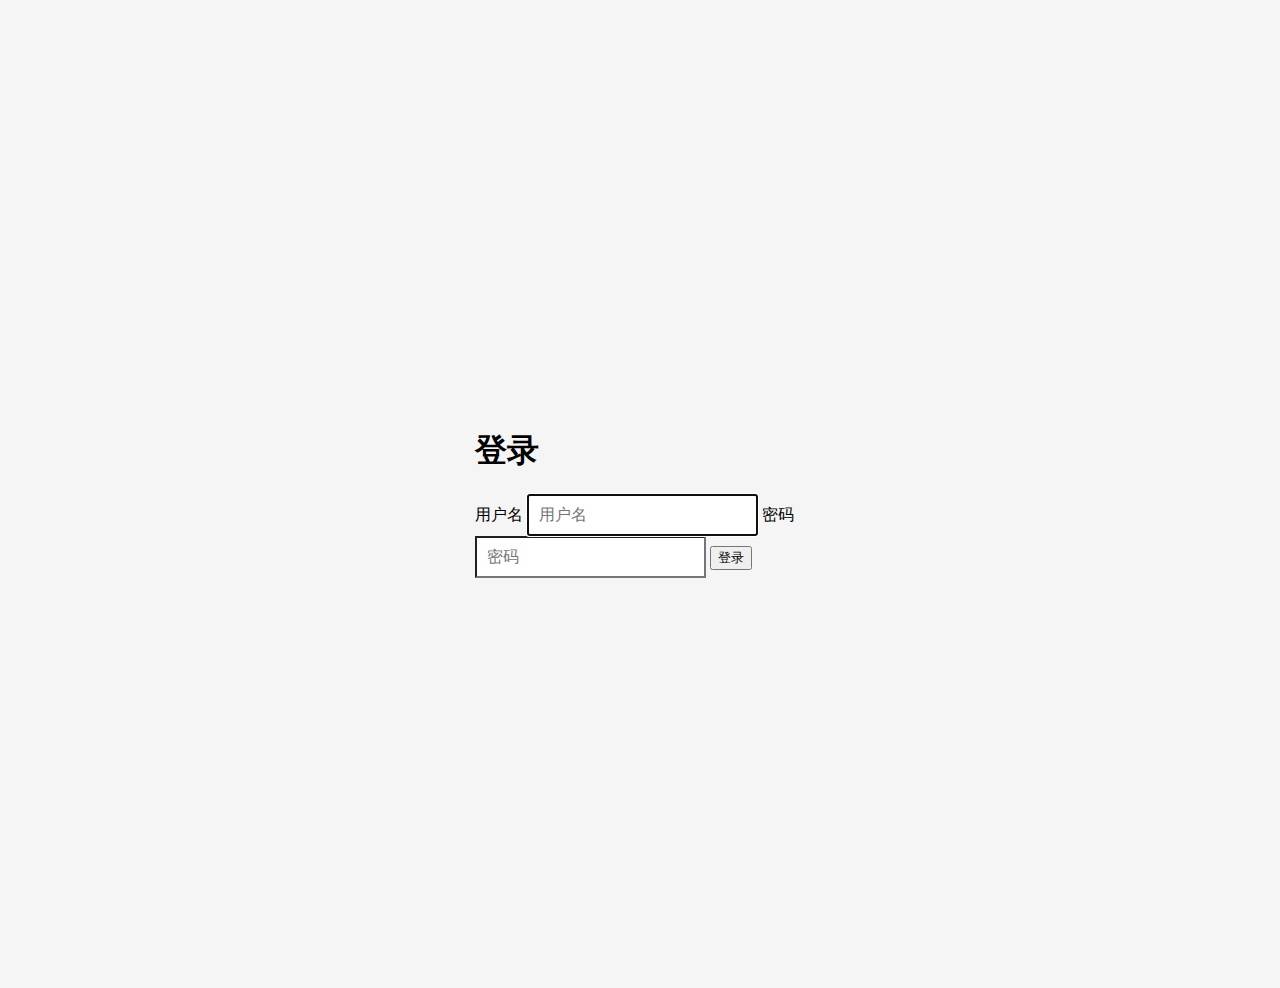
<file: src/main/resources/templates/index.html>
<!DOCTYPE html>
<html lang="en" xmlns:th="http://www.thymeleaf.org">
<head>
    <style type="text/css">
        html,
        body {
            height: 100%;
        }

        .bd-placeholder-img {
            font-size: 1.125rem;
            text-anchor: middle;
            -webkit-user-select: none;
            -moz-user-select: none;
            -ms-user-select: none;
            user-select: none;
        }

        @media (min-width: 768px) {
            .bd-placeholder-img-lg {
                font-size: 3.5rem;
            }
        }

        body {
            display: -ms-flexbox;
            display: flex;
            -ms-flex-align: center;
            align-items: center;
            padding-top: 40px;
            padding-bottom: 40px;
            background-color: #f5f5f5;
        }

        .form-signin {
            width: 100%;
            max-width: 330px;
            padding: 15px;
            margin: auto;
        }

        .form-signin .checkbox {
            font-weight: 400;
        }

        .form-signin .form-control {
            position: relative;
            box-sizing: border-box;
            height: auto;
            padding: 10px;
            font-size: 16px;
        }

        .form-signin .form-control:focus {
            z-index: 2;
        }

        .form-signin input[type="email"] {
            margin-bottom: -1px;
            border-bottom-right-radius: 0;
            border-bottom-left-radius: 0;
        }

        .form-signin input[type="password"] {
            margin-bottom: 10px;
            border-top-left-radius: 0;
            border-top-right-radius: 0;
        }
    </style>
</head>
<div th:replace="common/common-ref::commonRef('后台系统登录')"></div>
<body class="text-center">
<form onsubmit="preLogin()" class="form-signin" th:action="@{/login}" method="post">
    <!--<img class="mb-4" src="/docs/4.3/assets/brand/bootstrap-solid.svg" alt="" width="72" height="72">-->
    <h1 class="h3 mb-3 font-weight-normal">登录</h1>
    <label for="username" class="sr-only">用户名</label>
    <input type="text" name="username" id="username" class="form-control" placeholder="用户名" required autofocus>
    <label for="password" class="sr-only">密码</label>
    <input type="password" name="password" id="password" class="form-control" placeholder="密码" required>
    <button class="btn btn-lg btn-primary btn-block" type="submit">登录</button>
    <!--<p class="mt-5 mb-3 text-muted">&copy; 2017-2019</p>-->
</form>

<script>
    function preLogin(){
        $("#password").val(md5($("#password").val()));
    }
</script>

</body>
</html>
</file>
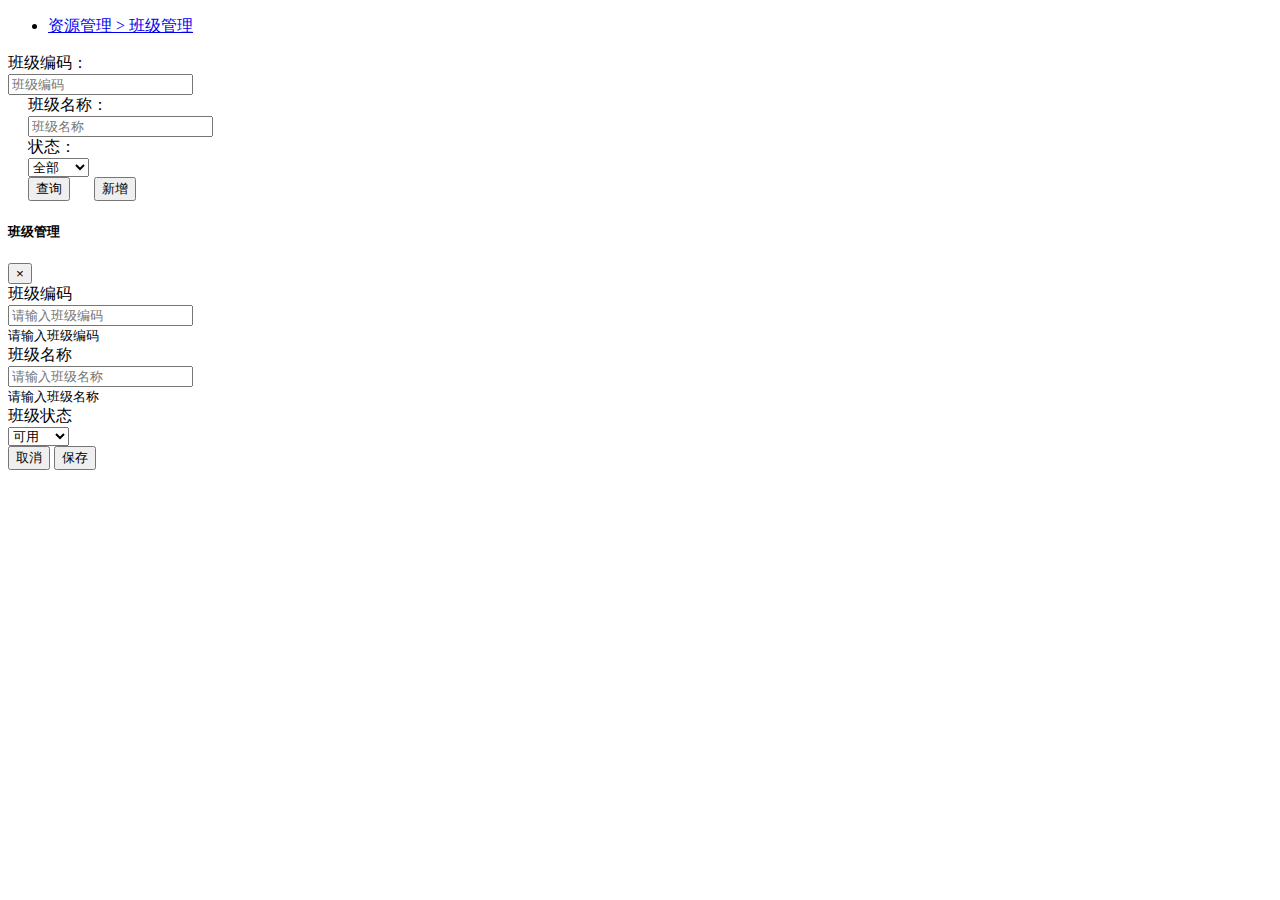
<file: src/main/resources/templates/home.html>
<!DOCTYPE html>
<html lang="en" xmlns:th="http://www.thymeleaf.org">
<div th:replace="common/common-ref::commonRef('首页')"></div>
<body>
<div th:replace="common/common-header::commonHeader(${user})"></div>
<div class="wrapper">
    <div th:replace="common/common-sildebar::commonSidebar('classmanager',${user})" class="aside"></div>
    <!-- Page Content  -->
    <div id="content">
        <nav class="navbar navbar-expand-lg navbar-light bg-light" style="padding-left: 0px !important;">
            <div class="container-fluid" style="padding-left: 0px !important;">
                <div id="navbarSupportedContent">
                    <ul class="nav navbar-nav ml-auto">
                        <li class="nav-item active">
                            <a class="nav-link" href="#">资源管理 > 班级管理</a>
                        </li>
                    </ul>
                </div>
            </div>
        </nav>
        <div class="row" style="margin-left: 0px !important;">
            <div class="table-responsive">
                <div id="toolbar">
                    <form class="form-inline">
                        <div class="form-group">
                            <label for="queryClassCode">班级编码：</label>
                            <div class="input-group">
                                <input class="form-control" name="queryClassCode" id="queryClassCode"
                                       placeholder="班级编码"/>
                            </div>
                        </div>
                        <div class="form-group" style="margin-left:20px;">
                            <label for="queryClassName">班级名称：</label>
                            <div class="input-group">
                                <input class="form-control" name="queryClassName" id="queryClassName"
                                       placeholder="班级名称"/>
                            </div>
                        </div>
                        <div class="form-group" style="margin-left:20px;">
                            <label for="queryStatus">状态：</label>
                            <div class="input-group">
                                <select name="queryStatus" class="form-control" id="queryStatus">
                                    <option value="">全部</option>
                                    <option value="NOR">可用</option>
                                    <option value="DEL">不可用</option>
                                </select>
                            </div>
                        </div>
                        <button type="button" class="btn btn-primary queryButton" style="margin-left:20px;">查询</button>

                        <button type="button" class="btn btn-info" data-toggle="modal" data-target="#exampleModalCenter"
                                style="margin-left:20px;">新增
                        </button>
                    </form>
                </div>
                <table id="table"></table>
            </div>
        </div>
    </div>

    <div class="modal fade" id="exampleModalCenter" tabindex="-1" role="dialog"
         aria-labelledby="exampleModalCenterTitle" aria-hidden="true">
        <div class="modal-dialog modal-dialog-centered" role="document">
            <div class="modal-content">
                <div class="modal-header">
                    <h5 class="modal-title" id="exampleModalLongTitle">班级管理</h5>
                    <button type="button" class="close" data-dismiss="modal" aria-label="Close">
                        <span aria-hidden="true">&times;</span>
                    </button>
                </div>
                <div class="modal-body">
                    <form role="form" novalidate id="classForm">
                        <input type="hidden" name="id"/>
                        <div class="form-group row">
                            <label for="classCode" class="col-sm-2 control-label">班级编码</label>
                            <div class="col-sm-10">
                                <input type="text" name="classCode" id="classCode" required class="form-control"
                                       placeholder="请输入班级编码">
                            </div>
                            <div class="invalid-feedback">
                                <small>请输入班级编码</small>
                            </div>
                        </div>
                        <div class="form-group row">
                            <label for="className" class="col-sm-2 control-label">班级名称</label>
                            <div class="col-sm-10">
                                <input type="text" name="className" id="className" required class="form-control"
                                       placeholder="请输入班级名称">
                                <div class="invalid-feedback">
                                    <small>请输入班级名称</small>
                                </div>
                            </div>
                        </div>
                        <div class="form-group row">
                            <label for="status" class=" col-sm-2 control-label">班级状态</label>
                            <div class="col-sm-10">
                                <select required name="status" id="status" class="form-control">
                                    <option value="NOR">可用</option>
                                    <option value="DEL">不可用</option>
                                </select>
                            </div>
                        </div>
                    </form>
                </div>
                <div class="modal-footer">
                    <button type="button" class="btn btn-secondary" data-dismiss="modal">取消</button>
                    <button type="submit" id="classSave" class="btn btn-primary">保存</button>
                </div>
            </div>
        </div>
    </div>
</div>

<script type="text/javascript">
    $(document).ready(function () {

        $('#sidebarCollapse').on('click', function () {
            $('#sidebar').toggleClass('active');
        });

        $("#table").bootstrapTable({
            locale: 'zh-CN',
            pagination: true,
//                search: true,
            sortable: true,
            sidePagination: "client",
            pageNumber: 1,
            pageSize: 10,
//                showRefresh: true,
            uniqueId: "id",                //每一行的唯一标识，一般为主键列
            sortOrder: 'desc',
            pageList: "[10, 25, 50, 100]",
            toolbar: '#toolbar',
            url: '/classInfo/selectAllClass?rnd=' + Math.random(),
            method: 'GET',
            queryParams: function (params) {
                //这里的键的名字和控制器的变量名必须一直，这边改动，控制器也需要改成一样的
                var temp = {
                    rows: params.limit,                         //页面大小
                    page: (params.offset / params.limit) + 1,   //页码
                    sort: params.sort,      //排序列名
                    sortOrder: params.order, //排位命令（desc，asc）
                    className: $('#queryClassName').val(),
                    classCode: $("#queryClassCode").val(),
                    status: $("#queryStatus").val()
                };
                return temp;
            },
            columns: [{
                checkbox: true,
                visible: true           //是否显示复选框
            }, {
                field: 'id',
                title: '编号'
            }, {
                field: 'classCode',
                title: '班级编码',
                sortable: true
            }, {
                field: 'className',
                title: '班级名称',
                sortable: true
            }, {
                field: 'status',
                title: '状态',
                formatter: function (value, row, index) {
                    var value = "";
                    if (row.status == 'NOR') {
                        value = "<span style='color:green;'>可用</span>";
                    } else if (row.status == 'DEL') {
                        value = "<span style='color:red;'>不可用</span>";
                    }
                    return value;
                }
            },
                {
                    field: 'createTime',
                    title: '创建时间',
                    sortable: true,
                    formatter: function (value, row, index) {
                        return row.createTimeStr;
                    }
                }
                ,
                {
                    field: 'updateTime',
                    title: '修改时间',
                    sortable: true,
                    formatter: function (value, row, index) {
                        return row.updateTimeStr;
                    }
                }
            ],
            onDblClickRow: function (row, $element) {
                var id = row.id;
                edit(id);
            }
        });

        $("#classSave").click(function (event) {
            const f = $("#classForm");
            if (f[0].checkValidity() === false) {
                event.preventDefault()
                event.stopPropagation()
                f.addClass("was-validated");
                return;
            } else {
                $.ajax({
                    url: "/classInfo/addClassInfo",
                    method: 'POST',
                    data: f.serialize(),
                    dataType: 'JSON',
                    success: function (result) {
                        if (result.success) {
                            $("#exampleModalCenter").modal('hide');
                            $("#table").bootstrapTable('refresh');
                            f[0].reset();
                        }
                    },
                    error: function () {
                        console.log("操作异常！");
                    }
                });
            }
    });

    $("#exampleModalCenter").on("hidden.bs.modal", function() {
        var form = $("#classForm");
        $("input[name='id']").val("");
        form[0].reset();
    });

    //模糊查询
    $(".queryButton").click(function () {
        $("#table").bootstrapTable('refresh');
    });

    function edit(id) {
        $.ajax({
            url: '/classInfo/findById',
            dataType: "JSON",
            data: {
                id: id
            },
            success: function (res) {
                if (res.success) {
                    $("#exampleModalCenter").modal('show');
                    $("#classSave").removeAttr("disabled");
                    $("input[name='id']").val(res.data.id);
                    $("input[name='className']").val(res.data.className);
                    $("input[name='classCode']").val(res.data.classCode);
                    $("select[name='status']").val(res.data.status);
                }
            },
            error: function () {
                console.log("操作异常！");
            }
        });
    }
    })
    ;
</script>
</body>

</html>
</file>
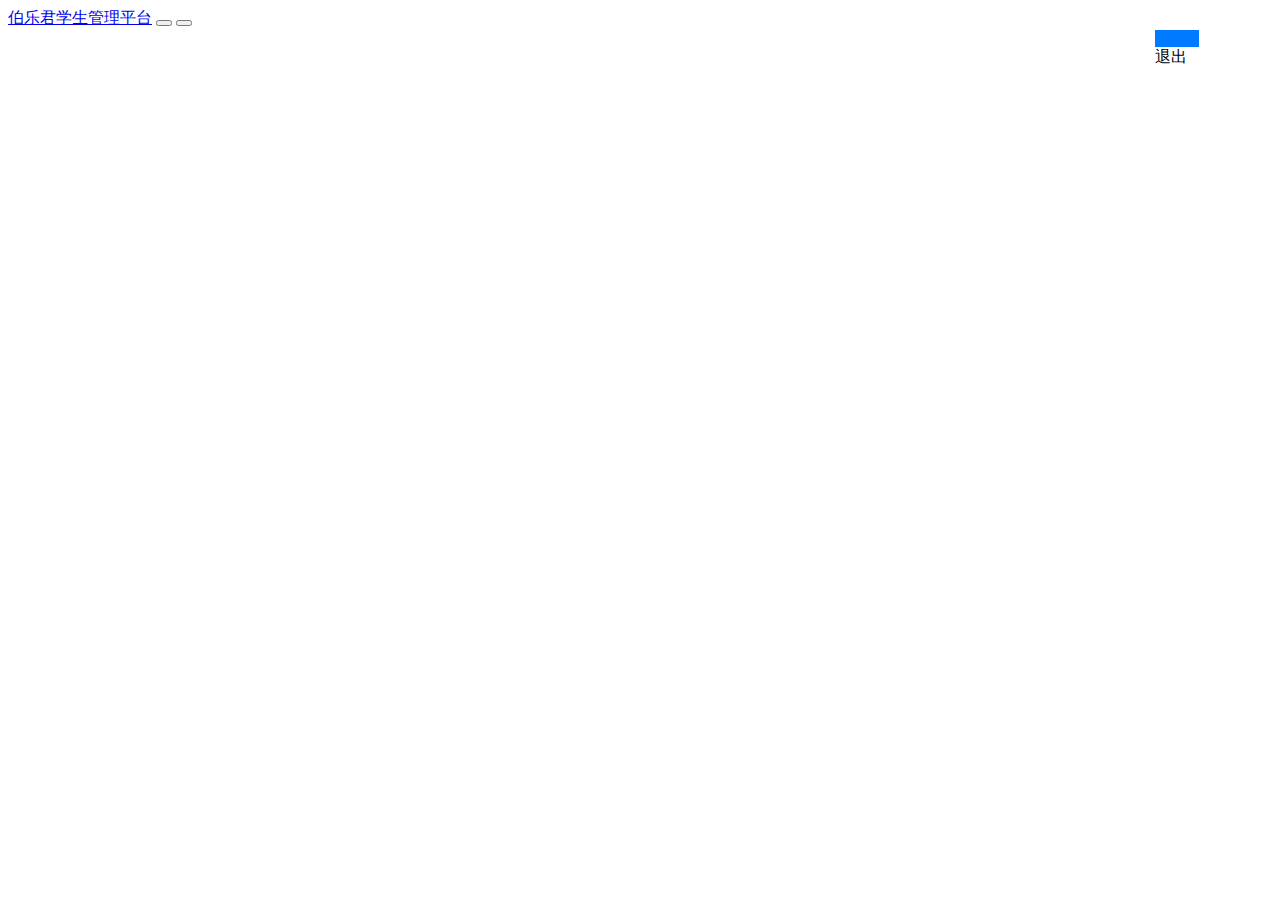
<file: src/main/resources/templates/common/common-header.html>
<!DOCTYPE html>
<html lang="en" xmlns:th="http://www.thymeleaf.org">
<div th:fragment="commonHeader(userInfo)">
    <nav class="navbar navbar-expand-lg navbar-dark bg-primary">
        <a class="navbar-brand" href="#">伯乐君学生管理平台</a>
        <button type="button" id="sidebarCollapse" class="btn btn-info">
            <span class="navbar-toggler-icon"></span>
        </button>
        <button class="btn btn-dark d-inline-block d-lg-none ml-auto" type="button" data-toggle="collapse"
                data-target="#navbarSupportedContent" aria-controls="navbarSupportedContent"
                aria-expanded="false" aria-label="Toggle navigation">
            <i class="fas fa-align-justify"></i>
        </button>

        <div class="btn-group" role="group" style="position: absolute !important;right: 81px;">
            <button id="btnGroupDrop1" type="button" class="btn btn-secondary dropdown-toggle" style="background-color: #007bff !important;border: none;" data-toggle="dropdown" aria-haspopup="true"
                    aria-expanded="false">
                <i class="fas fa-user-tie"></i>
                <span style="padding-right: 32px;" th:text="${userInfo.username}"></span>
            </button>
            <div class="dropdown-menu" aria-labelledby="btnGroupDrop1">
                <a class="dropdown-item" th:href="@{/logout}"><i class="fas fa-sign-out-alt"></i>退出</a>
            </div>
        </div>
    </nav>
</div>
</html>
</file>
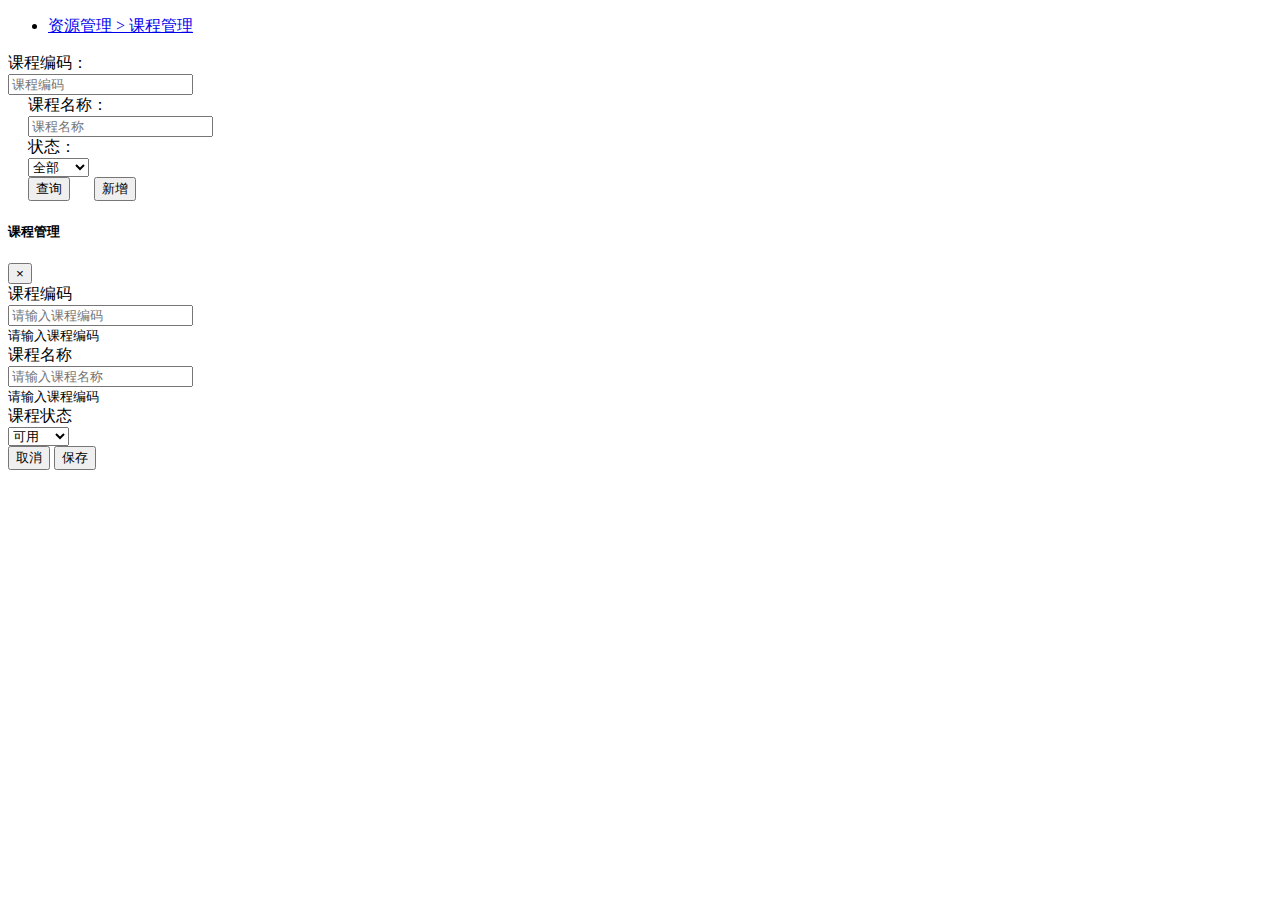
<file: src/main/resources/templates/lesson/home.html>
<!DOCTYPE html>
<html lang="en" xmlns:th="http://www.thymeleaf.org">
<div th:replace="common/common-ref::commonRef('首页')"></div>
<body>
<div th:replace="common/common-header::commonHeader(${user})"></div>
<div class="wrapper">
    <div th:replace="common/common-sildebar::commonSidebar('lessonManager',${user})" class="aside"></div>
    <!-- Page Content  -->
    <div id="content">
        <nav class="navbar navbar-expand-lg navbar-light bg-light" style="padding-left: 0px !important;">
            <div class="container-fluid" style="padding-left: 0px !important;">
                <div id="navbarSupportedContent">
                    <ul class="nav navbar-nav ml-auto">
                        <li class="nav-item active">
                            <a class="nav-link" href="#">资源管理 > 课程管理</a>
                        </li>
                    </ul>
                </div>
            </div>
        </nav>
        <div class="row" style="margin-left: 0px !important;">
            <div class="table-responsive">
                <div id="toolbar">
                    <form class="form-inline">
                        <div class="form-group" >
                            <label for="queryLessonCode">课程编码：</label>
                            <div class="input-group">
                                <input class="form-control" name="queryLessonCode" id="queryLessonCode" placeholder="课程编码"/>
                            </div>
                        </div>
                        <div class="form-group" style="margin-left:20px;">
                            <label for="queryLessonName">课程名称：</label>
                            <div class="input-group">
                                <input class="form-control" name="queryLessonName" id="queryLessonName" placeholder="课程名称"/>
                            </div>
                        </div>
                        <div class="form-group" style="margin-left:20px;">
                            <label for="queryStatus">状态：</label>
                            <div class="input-group">
                                <select name="queryStatus" class="form-control" id="queryStatus">
                                    <option value="">全部</option>
                                    <option value="NOR">可用</option>
                                    <option value="DEL">不可用</option>
                                </select>
                            </div>
                        </div>
                        <button type="button" class="btn btn-primary queryButton" style="margin-left:20px;">查询</button>

                        <button type="button" class="btn btn-info" data-toggle="modal" data-target="#exampleModalCenter" style="margin-left:20px;">新增</button>
                    </form>
                </div>
                <table id="table"></table>
            </div>
        </div>
    </div>

    <div class="modal fade" id="exampleModalCenter" tabindex="-1" role="dialog" aria-labelledby="exampleModalCenterTitle" aria-hidden="true">
        <div class="modal-dialog modal-dialog-centered" role="document">
            <div class="modal-content">
                <div class="modal-header">
                    <h5 class="modal-title" id="exampleModalLongTitle">课程管理</h5>
                    <button type="button" class="close" data-dismiss="modal" aria-label="Close">
                        <span aria-hidden="true">&times;</span>
                    </button>
                </div>
                <div class="modal-body">
                    <form role="form" id="lessonForm">
                        <input type="hidden" name="id" />
                        <div class="form-group row">
                            <label for="lessonCode" class="col-sm-4 control-label">课程编码</label>
                            <div class="col-sm-8">
                                <input type="text" name="lessonCode" required id="lessonCode" class="form-control" placeholder="请输入课程编码">
                            </div>
                            <div class="invalid-feedback">
                                <small>请输入课程编码</small>
                            </div>
                        </div>
                        <div class="form-group row">
                            <label for="lessonName" class="col-sm-4 control-label">课程名称</label>
                            <div class="col-sm-8">
                                <input type="text" required name="lessonName" id="lessonName" class="form-control" placeholder="请输入课程名称">
                            </div>
                            <div class="invalid-feedback">
                                <small>请输入课程编码</small>
                            </div>
                        </div>
                        <div class="form-group row">
                            <label for="status" class="col-sm-4 control-label">课程状态</label>
                            <div class="col-sm-8">
                                <select name="status" id="status" class="form-control">
                                    <option value="NOR">可用</option>
                                    <option value="DEL">不可用</option>
                                </select>
                            </div>
                        </div>
                    </form>
                </div>
                <div class="modal-footer">
                    <button type="button" class="btn btn-secondary" data-dismiss="modal">取消</button>
                    <button type="button" id="lessonSave" class="btn btn-primary">保存</button>
                </div>
            </div>
        </div>
    </div>
</div>

<script type="text/javascript">
    $(document).ready(function () {

        $('#sidebarCollapse').on('click', function () {
            $('#sidebar').toggleClass('active');
        });

        $("#table").bootstrapTable({
            locale: 'zh-CN',
            pagination: true,
            sortable: true,
            sidePagination: "client",
            pageNumber: 1,
            pageSize: 10,
            uniqueId: "id",                //每一行的唯一标识，一般为主键列
            sortOrder: 'desc',
            pageList: "[10, 25, 50, 100]",
            toolbar: '#toolbar',
            url: '/lessonInfo/selectAllLesson?rnd=' + Math.random(),
            method: 'GET',
            queryParams: function (params) {
                //这里的键的名字和控制器的变量名必须一直，这边改动，控制器也需要改成一样的
                var temp = {
                    rows: params.limit,                         //页面大小
                    page: (params.offset / params.limit) + 1,   //页码
                    sort: params.sort,      //排序列名
                    sortOrder: params.order, //排位命令（desc，asc）
                    lessonCode:$("#queryLessonCode").val(),
                    lessonName:$("#queryLessonName").val(),
                    status:$("#queryStatus").val()
                };
                return temp;
            },
            columns: [{
                checkbox: true,
                visible: true           //是否显示复选框
            }, {
                field: 'id',
                title: '编号'
            }, {
                field: 'lessonCode',
                title: '课程编码',
                sortable: true
            }, {
                field: 'lessonName',
                title: '课程名称',
                sortable: true
            }, {
                field: 'status',
                title: '状态',
                formatter: function (value, row, index) {
                    var value = "";
                    if (row.status == 'NOR') {
                        value = "<span style='color:green;'>可用</span>";
                    } else if (row.status == 'DEL') {
                        value = "<span style='color:red;'>不可用</span>";
                    }
                    return value;
                }
            },
                {
                    field: 'createTime',
                    title: '创建时间',
                    sortable: true,
                    formatter: function (value, row, index) {
                        return row.createTimeStr;
                    }
                }
                ,
                {
                    field: 'updateTime',
                    title: '修改时间',
                    sortable: true,
                    formatter: function (value, row, index) {
                        return row.updateTimeStr;
                    }
                }
            ],
            onDblClickRow: function (row, $element) {
                var id = row.id;
                edit(id);
            }
        });

        $("#exampleModalCenter").on("hidden.bs.modal", function() {
            var form = $("#lessonForm");
            $("input[name='id']").val("");
            form[0].reset();
        });

        $("#lessonSave").click(function(){
            var form = $("#lessonForm");
            if (form[0].checkValidity() === false) {
                event.preventDefault()
                event.stopPropagation()
                form.addClass("was-validated");
                return;
            } else {
                $.ajax({
                    url:"/lessonInfo/addLesson",
                    method:'POST',
                    data:form.serialize(),
                    dataType:'JSON',
                    success:function(result){
                        if(result.success){
                            $("#exampleModalCenter").modal('hide');
                            $("#table").bootstrapTable('refresh');
                            $("#lessonSave").removeAttr("disabled");
                            form[0].reset();
                        }
                    },
                    error : function() {
                        console.log("操作异常！");
                    }
                });
            }
        });

        $(".queryButton").click(function(){
            $("#table").bootstrapTable('refresh');
        });

        function edit(id){
            $.ajax({
                url:'/lessonInfo/findById',
                dataType:"JSON",
                data:{
                    id:id
                },
                success:function(res){
                    if(res.success){
                        $("#exampleModalCenter").modal('show');
                        $("#lessonSave").removeAttr("disabled");
                        $("input[name='id']").val(res.data.id);
                        $("input[name='lessonName']").val(res.data.lessonName);
                        $("input[name='lessonCode']").val(res.data.lessonCode);
                        $("select[name='status']").val(res.data.status);
                    }
                },
                error:function(){
                    console.log("操作异常！");
                }
            });
        }
    });
</script>
</body>

</html>
</file>
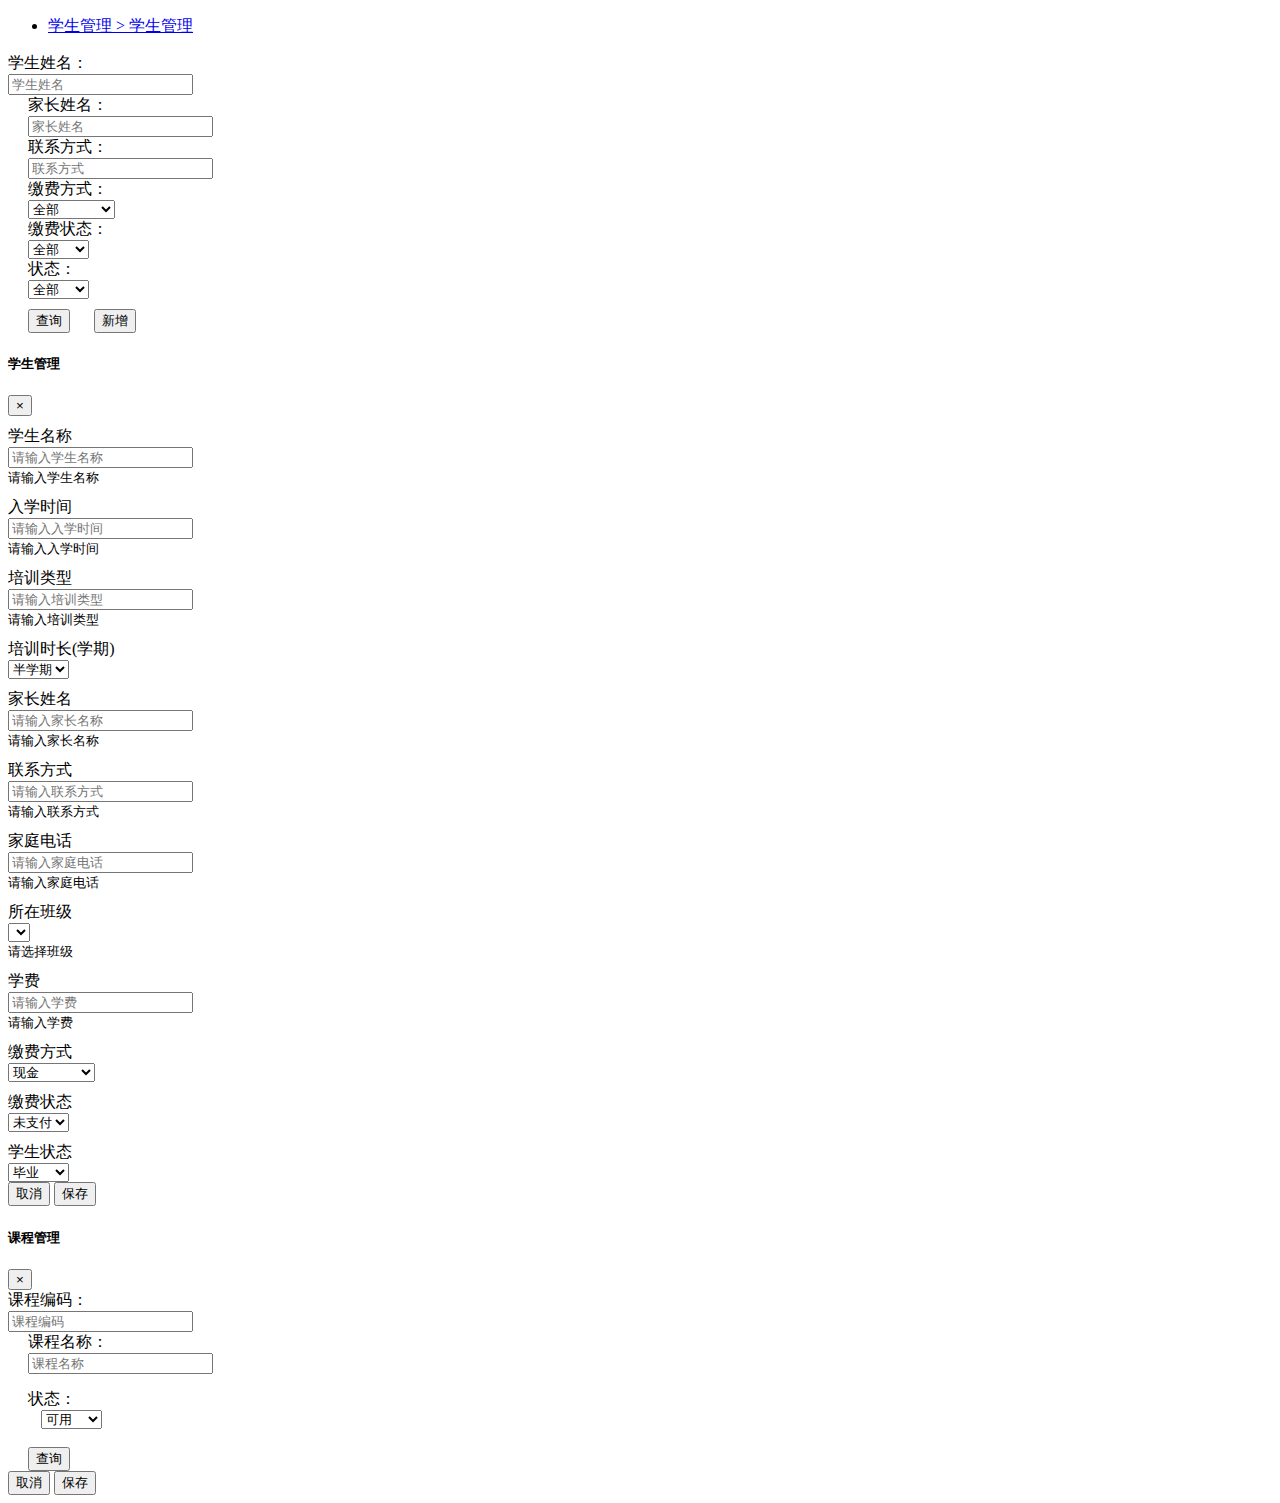
<file: src/main/resources/templates/student/home.html>
<!DOCTYPE html>
<html lang="en" xmlns:th="http://www.thymeleaf.org">
<div th:replace="common/common-ref::commonRef('首页')"></div>
<body>
<div th:replace="common/common-header::commonHeader(${user})"></div>
<div class="wrapper">
    <div th:replace="common/common-sildebar::commonSidebar('studentmanager',${user})" class="aside"></div>
    <!-- Page Content  -->
    <div id="content">
        <nav class="navbar navbar-expand-lg navbar-light bg-light" style="padding-left: 0px !important;">
            <div class="container-fluid" style="padding-left: 0px !important;">
                <div id="navbarSupportedContent">
                    <ul class="nav navbar-nav ml-auto">
                        <li class="nav-item active">
                            <a class="nav-link" href="#">学生管理 > 学生管理</a>
                        </li>
                    </ul>
                </div>
            </div>
        </nav>
        <div class="row" style="margin-left: 0px !important;">
            <div class="table-responsive">
                <div id="toolbar">
                    <form class="form-inline">
                        <div class="form-group">
                            <label for="queryStudentName">学生姓名：</label>
                            <div class="input-group">
                                <input class="form-control" name="queryStudentName" id="queryStudentName"
                                       placeholder="学生姓名"/>
                            </div>
                        </div>
                        <div class="form-group" style="margin-left:20px;">
                            <label for="queryParentName">家长姓名：</label>
                            <div class="input-group">
                                <input class="form-control" name="queryParentName" id="queryParentName"
                                       placeholder="家长姓名"/>
                            </div>
                        </div>
                        <div class="form-group" style="margin-left:20px;">
                            <label for="queryTel">联系方式：</label>
                            <div class="input-group">
                                <input class="form-control" name="queryTel" id="queryTel" placeholder="联系方式"/>
                            </div>
                        </div>
                        <div class="form-group" style="margin-left:20px;">
                            <label for="queryPriceType">缴费方式：</label>
                            <div class="input-group">
                                <select name="queryPriceType" class="form-control" id="queryPriceType">
                                    <option value="">全部</option>
                                    <option value="MONEY">现金</option>
                                    <option value="WEIXIN">微信支付</option>
                                    <option value="ZFBZF">支付宝支付</option>
                                    <option value="SK">刷卡</option>
                                </select>
                            </div>
                        </div>
                        <div class="form-group" style="margin-left:20px;">
                            <label for="queryPriceStatus">缴费状态：</label>
                            <div class="input-group">
                                <select name="queryPriceStatus" class="form-control" id="queryPriceStatus">
                                    <option value="">全部</option>
                                    <option value="PAY">未支付</option>
                                    <option value="NOPAY">已支付</option>
                                </select>
                            </div>
                        </div>
                        <div class="form-group" style="margin-left:20px;">
                            <label for="queryStatus">状态：</label>
                            <div class="input-group">
                                <select name="queryStatus" class="form-control" id="queryStatus">
                                    <option value="">全部</option>
                                    <option value="NOR">毕业</option>
                                    <option value="DEL">未毕业</option>
                                </select>
                            </div>
                        </div>
                        <button type="button" class="btn btn-primary queryButton"
                                style="margin-left:20px; margin-top: 10px;">查询
                        </button>

                        <button type="button" class="btn btn-info" data-toggle="modal"
                                data-target="#exampleModalCenter" style="margin-left:20px;margin-top: 10px;">新增
                        </button>
                    </form>
                </div>
                <table id="table"></table>
            </div>
        </div>
    </div>

    <div class="modal fade" id="exampleModalCenter" tabindex="-1" role="dialog"
         aria-labelledby="exampleModalCenterTitle" aria-hidden="true">
        <div class="modal-dialog modal-dialog-centered" role="document">
            <div class="modal-content">
                <div class="modal-header">
                    <h5 class="modal-title" id="exampleModalLongTitle">学生管理</h5>
                    <button type="button" class="close" data-dismiss="modal" aria-label="Close">
                        <span aria-hidden="true">&times;</span>
                    </button>
                </div>
                <div class="modal-body">
                    <form role="form" id="studentForm">
                        <input type="hidden" name="id"/>
                        <div class="form-group row" style="margin-top:10px;">
                            <label for="studentName" class="col-sm-4 control-label">学生名称</label>
                            <div class="col-sm-8">
                                <input type="text" required name="studentName" id="studentName" class="form-control"
                                       placeholder="请输入学生名称">
                            </div>
                            <div class="invalid-feedback">
                                <small>请输入学生名称</small>
                            </div>
                        </div>
                        <div class="form-group row" style="margin-top:10px;">
                            <label for="datepicker" class="col-sm-4 control-label">入学时间</label>
                            <div class="col-sm-8">
                                <input type="text" required id="datepicker" name="schoolGotime"
                                       class="form-control" placeholder="请输入入学时间">
                            </div>
                            <div class="invalid-feedback">
                                <small>请输入入学时间</small>
                            </div>
                        </div>
                        <div class="form-group row" style="margin-top:10px;">
                            <label for="trainType" required class="col-sm-4 control-label">培训类型</label>
                            <div class="col-sm-8">
                                <input type="text" required id="trainType" name="trainType" class="form-control"
                                       placeholder="请输入培训类型">
                            </div>
                            <div class="invalid-feedback">
                                <small>请输入培训类型</small>
                            </div>
                        </div>
                        <div class="form-group row" style="margin-top:10px;">
                            <label for="trainTime" class="col-sm-4 control-label">培训时长(学期)</label>
                            <div class="col-sm-8">
                                <select id="trainTime" name="trainTime" class="form-control">
                                    <option value="0.5">半学期</option>
                                    <option value="1">一学期</option>
                                </select>
                            </div>
                        </div>
                        <div class="form-group row" style="margin-top:10px;">
                            <label for="parentName" class="col-sm-4 control-label">家长姓名</label>
                            <div class="col-sm-8">
                                <input type="text" required id="parentName" name="parentName" class="form-control"
                                       placeholder="请输入家长名称">
                            </div>
                            <div class="invalid-feedback">
                                <small>请输入家长名称</small>
                            </div>
                        </div>
                        <div class="form-group row" style="margin-top:10px;">
                            <label for="tel" class="col-sm-4 control-label">联系方式</label>
                            <div class="col-sm-8">
                                <input type="text" required id="tel" name="tel" class="form-control"
                                       placeholder="请输入联系方式">
                            </div>
                            <div class="invalid-feedback">
                                <small>请输入联系方式</small>
                            </div>
                        </div>
                        <div class="form-group row" style="margin-top:10px;">
                            <label for="phone" class="col-sm-4 control-label">家庭电话</label>
                            <div class="col-sm-8">
                                <input type="text" required id="phone" name="phone" class="form-control"
                                       placeholder="请输入家庭电话">
                            </div>
                            <div class="invalid-feedback">
                                <small>请输入家庭电话</small>
                            </div>
                        </div>
                        <div class="form-group row" style="margin-top:10px;">
                            <label for="classId" class="col-sm-4 control-label">所在班级</label>
                            <div class="col-sm-8">
                                <select required name="classId" class="form-control" id="classId">
                                    <option th:each="classInfo:${classInfos}" th:value="${classInfo.id}"
                                            th:text="${classInfo.className}"/>
                                </select>
                            </div>
                            <div class="invalid-feedback">
                                <small>请选择班级</small>
                            </div>
                        </div>
                        <div class="form-group row" style="margin-top:10px;">
                            <label for="price" class="col-sm-4 control-label">学费</label>
                            <div class="col-sm-8">
                                <input type="text" required id="price" name="price" class="form-control"
                                       placeholder="请输入学费">
                            </div>
                            <div class="invalid-feedback">
                                <small>请输入学费</small>
                            </div>
                        </div>
                        <div class="form-group row" style="margin-top:10px;">
                            <label for="priceType" class="col-sm-4 control-label">缴费方式</label>
                            <div class="col-sm-8">
                                <select name="priceType" class="form-control" id="priceType">
                                    <option value="MONEY">现金</option>
                                    <option value="WEIXIN">微信支付</option>
                                    <option value="ZFBZF">支付宝支付</option>
                                    <option value="SK">刷卡</option>
                                </select>
                            </div>
                        </div>
                        <div class="form-group row" style="margin-top:10px;">
                            <label for="priceStatus" class="col-sm-4 control-label">缴费状态</label>
                            <div class="col-sm-8">
                                <select name="priceStatus" class="form-control" id="priceStatus">
                                    <option value="PAY">未支付</option>
                                    <option value="NOPAY">已支付</option>
                                </select>
                            </div>
                        </div>
                        <div class="form-group row" style="margin-top:10px;">
                            <label for="status" class="col-sm-4 control-label">学生状态</label>
                            <div class="col-sm-8">
                                <select name="status" class="form-control" id="status">
                                    <option value="NOR">毕业</option>
                                    <option value="DEL">未毕业</option>
                                </select>
                            </div>
                        </div>
                    </form>
                </div>
                <div class="modal-footer">
                    <button type="button" class="btn btn-secondary" data-dismiss="modal">取消</button>
                    <button type="button" id="studentSave" class="btn btn-primary">保存</button>
                </div>
            </div>
        </div>
    </div>

    <div class="modal fade" id="managerStudentLesson" tabindex="-1" role="dialog"
         aria-labelledby="exampleModalCenterTitle" aria-hidden="true">
        <div class="modal-dialog modal-lg modal-dialog-centered" role="document">
            <div class="modal-content">
                <div class="modal-header">
                    <h5 class="modal-title" id="lessonModalLongTitle">课程管理</h5>
                    <button type="button" class="close" data-dismiss="modal" aria-label="Close">
                        <span aria-hidden="true">&times;</span>
                    </button>
                </div>
                <div class="modal-body">
                    <div class="row" style="margin-left: 0px !important;">
                        <div class="table-responsive">
                            <div id="toolbar-lesson">
                                <form class="form-inline">
                                    <div class="form-group">
                                        <label for="queryLessonCode">课程编码：</label>
                                        <div class="input-group">
                                            <input class="form-control" name="queryLessonCode" id="queryLessonCode"
                                                   placeholder="课程编码"/>
                                        </div>
                                    </div>
                                    <div class="form-group" style="margin-left:20px;">
                                        <label for="queryLessonName">课程名称：</label>
                                        <div class="input-group">
                                            <input class="form-control" name="queryLessonName" id="queryLessonName"
                                                   placeholder="课程名称"/>
                                        </div>
                                    </div>
                                    <div class="form-group" style="margin-left:20px; margin-top: 15px;">
                                        <label for="queryStatus">状态：</label>
                                        <div class="input-group" style="margin-left:13px">
                                            <select name="queryStatus" class="form-control" id="queryStatus">
                                                <option value="NOR">可用</option>
                                                <option value="DEL">不可用</option>
                                            </select>
                                        </div>
                                    </div>
                                    <button type="button" class="btn btn-primary queryLessonButton"
                                            style="margin-left:20px; margin-top: 18px">查询
                                    </button>
                                </form>
                            </div>
                            <table id="table-lesson"></table>
                        </div>
                    </div>
                </div>
                <div class="modal-footer">
                    <button type="button" class="btn btn-secondary" data-dismiss="modal">取消</button>
                    <button type="button" id="linkLesson" class="btn btn-primary">保存</button>
                </div>
            </div>
        </div>
    </div>
</div>

<script type="text/javascript">
    $(document).ready(function () {

        $('#sidebarCollapse').on('click', function () {
            $('#sidebar').toggleClass('active');
        });

        $('#datepicker').datetimepicker({
            format: 'YYYY-MM-DD'
        });

        $("#table").bootstrapTable({
            locale: 'zh-CN',
            pagination: true,
            sortable: true,
            sidePagination: "client",
            pageNumber: 1,
            pageSize: 10,
            uniqueId: "id",
            sortOrder: 'desc',
            pageList: "[10, 25, 50, 100]",
            toolbar: '#toolbar',
            url: '/studentInfo/selectAllStudent?rnd=' + Math.random(),
            method: 'GET',
            queryParams: function (params) {
                //这里的键的名字和控制器的变量名必须一直，这边改动，控制器也需要改成一样的
                var temp = {
                    rows: params.limit,                         //页面大小
                    page: (params.offset / params.limit) + 1,   //页码
                    sort: params.sort,      //排序列名
                    sortOrder: params.order, //排位命令（desc，asc
                    studentName: $("#queryStudentName").val(),
                    parentName: $("#queryParentName").val(),
                    tel: $("#queryTel").val(),
                    priceType: $("#queryPriceType").val(),
                    priceStatus: $("#queryPriceStatus").val(),
                    status: $("#queryStatus").val()
                };
                return temp;
            },
            columns: [{
                checkbox: true,
                visible: true           //是否显示复选框
            },
//                {
//                field: 'id',
//                title: '编号'
//            },
                {
                    field: 'studentName',
                    title: '学生名称',
                    sortable: true
                }, {
                    field: 'schoolGotime',
                    title: '入学日期',
                    sortable: true,
                    formatter: function (value, row, index) {
                        return row.schoolGotimeStr;
                    }
                }, {
                    field: 'trainType',
                    title: '培训类型',
                    sortable: true,
                }, {
                    field: 'trainTime',
                    title: '培训时长(学期)',
                    sortable: true,
                    formatter: function (value, row, index) {
                        var value = "";
                        if (row.trainTime == '0.5') {
                            value = "半学期";
                        } else if (row.trainTime == '1') {
                            value = "一学期";
                        }
                        return value;
                    }
                }, {
                    field: 'parentName',
                    title: '家长名称',
                    sortable: true
                }, {
                    field: 'tel',
                    title: '联系方式',
                    sortable: true
                }, {
                    field: 'phone',
                    title: '家庭电话',
                    sortable: true
                }, {
                    field: 'price',
                    title: '学费',
                    sortable: true
                }, {
                    field: 'priceType',
                    title: '缴费方式',
                    sortable: true,
                    formatter: function (value, row, index) {
                        var value = "";
                        if (row.priceType == 'MONEY') {
                            value = "现金";
                        } else if (row.priceType == 'WEIXIN') {
                            value = "微信";
                        } else if (row.priceType == 'ZFBZF') {
                            value = "支付宝支付";
                        } else {
                            value = "刷卡";
                        }
                        return value;
                    }
                }, {
                    field: 'priceStatus',
                    title: '是否缴费',
                    sortable: true,
                    formatter: function (value, row, index) {
                        var value = "";
                        if (row.priceStatus == 'PAY') {
                            value = "已付";
                        } else if (row.priceStatus == 'NOPAY') {
                            value = "未支付";
                        }
                        return value;
                    }
                }, {
                    field: 'className',
                    title: '所在班级',
                    formatter: function (value, row, index) {
                        return "<span style='color:blue;'>" + row.className + "</span>";
                    }
                },
                {
                    field: 'lessonName',
                    title: "已报课程",
                    formatter: function (value, row, index) {
                        return "<span style='color:indianred;'>" + row.lessonName + "</span>";
                    }
                },
                {
                    field: 'status',
                    title: '状态',
                    formatter: function (value, row, index) {
                        var value = "";
                        if (row.status == 'NOR') {
                            value = "<span style='color:green;'>毕业</span>";
                        } else if (row.status == 'DEL') {
                            value = "<span style='color:red;'>未毕业</span>";
                        }
                        return value;
                    }
                }, {
                    field: 'createTime',
                    title: '创建时间',
                    sortable: true,
                    formatter: function (value, row, index) {
                        return row.createTimeStr;
                    }
                },
                {
                    field: 'oprations',
                    title: '操作',
                    formatter: function (value, row, index) {
                        var oprationStr = '<button id="managerStudent" onclick="linkLesson(' + row.id + ')"  type="button" class="btn btn-primary">关联课程</button>';
                        return oprationStr;
                    }
                }
            ],
            onDblClickRow: function (row, $element) {
                var id = row.id;
                edit(id);
            }
        });

        $(".queryButton").click(function () {
            $("#table").bootstrapTable('refresh');
        });

        $(".queryLessonButton").click(function () {
            $("#table-lesson").bootstrapTable('refresh');
        });

        $("#exampleModalCenter").on("hidden.bs.modal", function() {
            var form = $("#studentForm");
            $("input[name='id']").val("");
            form[0].reset();
        });

        $("#studentSave").click(function () {
            var form = $("#studentForm");
            if (form[0].checkValidity() === false) {
                event.preventDefault()
                event.stopPropagation()
                form.addClass("was-validated");
                return;
            } else {
                $.ajax({
                    url: "/studentInfo/addStudentInfo",
                    method: 'POST',
                    data: form.serialize(),
                    dataType: 'JSON',
                    success: function (result) {
                        if (result.success) {
                            $("#exampleModalCenter").modal('hide');
                            $("#table").bootstrapTable('refresh');
                            $("#studentSave").removeAttr("disabled");
                            form[0].reset();
                        } else {
                            console.log(result.message);
                        }
                    },
                    error: function () {
                        console.log("操作异常！");
                    }
                });
            }
        });
    });

    function linkLesson(id) {
        $("#managerStudentLesson").modal('show');
        $("#table-lesson").bootstrapTable({
            locale: 'zh-CN',
            pagination: true,
            sortable: true,
            sidePagination: "client",
            pageNumber: 1,
            pageSize: 10,
            uniqueId: "id",                //每一行的唯一标识，一般为主键列
            sortOrder: 'desc',
            pageList: "[10, 25, 50, 100]",
            toolbar: '#toolbar-lesson',
            url: '/lessonInfo/selectAllLesson?rnd=' + Math.random(),
            method: 'GET',
            queryParams: function (params) {
                //这里的键的名字和控制器的变量名必须一直，这边改动，控制器也需要改成一样的
                var temp = {
                    rows: params.limit,                         //页面大小
                    page: (params.offset / params.limit) + 1,   //页码
                    sort: params.sort,      //排序列名
                    sortOrder: params.order, //排位命令（desc，asc）
                    lessonCode: $("#queryLessonCode").val(),
                    lessonName: $("#queryLessonName").val(),
                    status: $("#queryStatus").val()
                };
                return temp;
            },
            columns: [{
                checkbox: true,
                visible: true           //是否显示复选框
            }, {
                field: 'id',
                title: '编号'
            }, {
                field: 'lessonCode',
                title: '课程编码',
                sortable: true
            }, {
                field: 'lessonName',
                title: '课程名称',
                sortable: true
            }, {
                field: 'status',
                title: '状态',
                formatter: function (value, row, index) {
                    var value = "";
                    if (row.status == 'NOR') {
                        value = "<span style='color:green;'>可用</span>";
                    } else if (row.status == 'DEL') {
                        value = "<span style='color:red;'>不可用</span>";
                    }
                    return value;
                }
            },
                {
                    field: 'createTime',
                    title: '创建时间',
                    sortable: true,
                    formatter: function (value, row, index) {
                        return row.createTimeStr;
                    }
                }
                ,
                {
                    field: 'updateTime',
                    title: '修改时间',
                    sortable: true,
                    formatter: function (value, row, index) {
                        return row.updateTimeStr;
                    }
                }
            ]
        });

        //关联课程
        $("#linkLesson").click(function () {
            var getSelectRows = $("#table-lesson").bootstrapTable('getSelections', function (row) {
                return row;
            });
            var ids = [];
            for (var i = 0; i < getSelectRows.length; i++) {
                ids.push(getSelectRows[i].id);
            }
            console.log(ids.join(","))
            $.ajax({
                url: '/studentInfo/linkLesson',
                dataType: 'json',
                type: 'POST',
                data: {
                    stuId: id,
                    lessonIds: ids.join(",")
                },
                success: function (res) {
                    if (res.success) {
                        $("#managerStudentLesson").modal('hide');
                        $("#table").bootstrapTable('refresh');
                    }
                },
                error: function () {

                }
            });
        });
    }

    function edit(id){
        $.ajax({
            url: '/studentInfo/findById',
            dataType: "JSON",
            data: {
                id: id
            },
            success: function (res) {
                if (res.success) {
                    $("#exampleModalCenter").modal('show');
                    $("input[name='id']").val(res.data.id);
                    $("input[name='studentName']").val(res.data.studentName);
                    $("input[name='parentName']").val(res.data.parentName);
                    $("input[name='schoolGotime']").val(res.data.schoolGotimeStr);
                    $("input[name='trainType']").val(res.data.trainType);
                    $("input[name='trainTime']").val(res.data.trainTime);
                    $("input[name='tel']").val(res.data.tel);
                    $("input[name='phone']").val(res.data.phone);
                    $("select[name='classId']").val(res.data.classId);
                    $("input[name='price']").val(res.data.price);
                    $("select[name='priceType']").val(res.data.priceType);
                    $("select[name='priceStatus']").val(res.data.priceStatus);
                    $("select[name='status']").val(res.data.status);
                }
            },
            error: function () {
                console.log("操作异常！");
            }
        });
    }

</script>
</body>

</html>
</file>
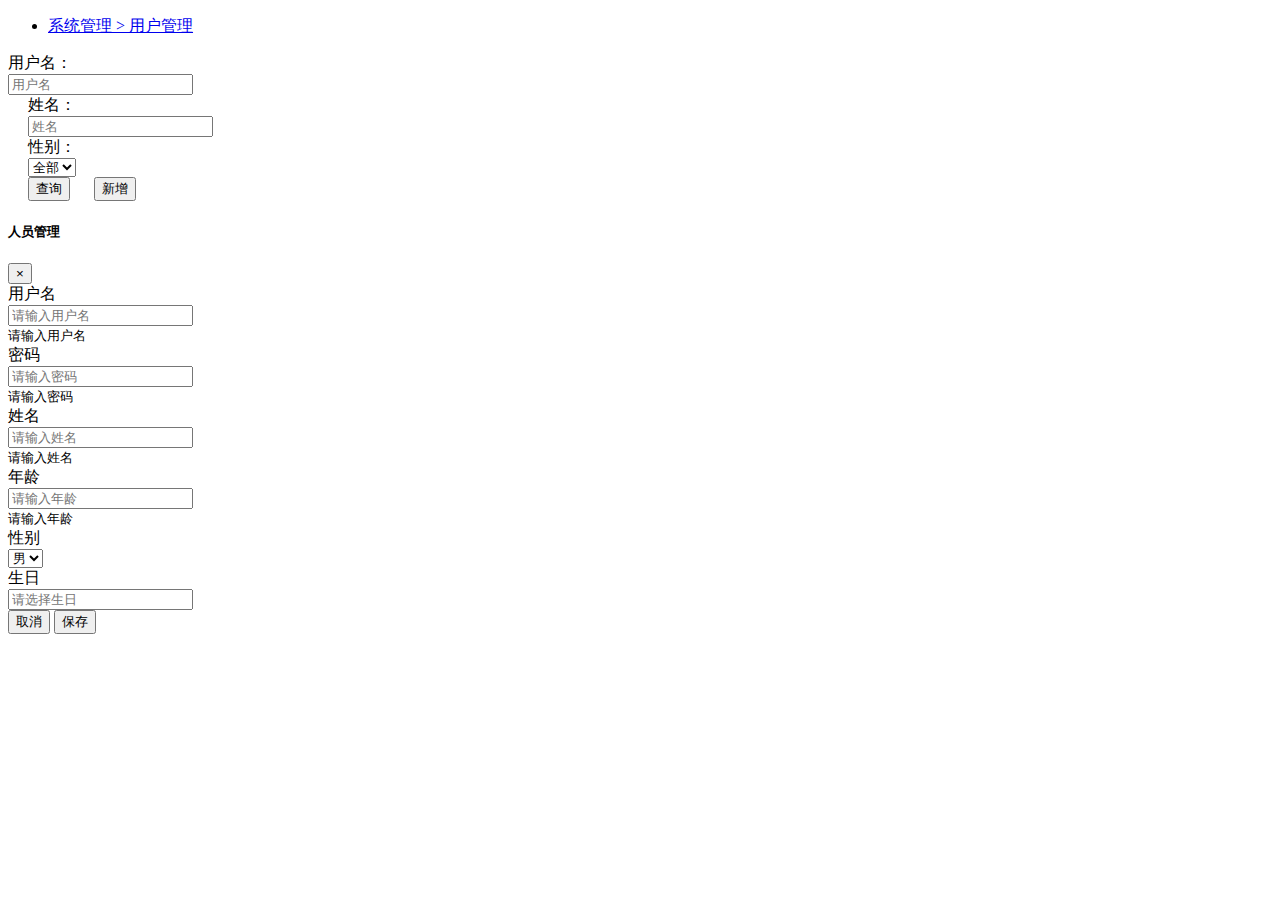
<file: src/main/resources/templates/system/home.html>
<!DOCTYPE html>
<html lang="en" xmlns:th="http://www.thymeleaf.org">
<div th:replace="common/common-ref::commonRef('首页')"></div>
<body>
<div th:replace="common/common-header::commonHeader(${user})"></div>
<div class="wrapper">
    <div th:replace="common/common-sildebar::commonSidebar('userinfomanager',${user})" class="aside"></div>
    <!-- Page Content  -->
    <div id="content">
        <nav class="navbar navbar-expand-lg navbar-light bg-light" style="padding-left: 0px !important;">
            <div class="container-fluid" style="padding-left: 0px !important;">
                <div id="navbarSupportedContent">
                    <ul class="nav navbar-nav ml-auto">
                        <li class="nav-item active">
                            <a class="nav-link" href="#">系统管理 > 用户管理</a>
                        </li>
                    </ul>
                </div>
            </div>
        </nav>
        <div class="row" style="margin-left: 0px !important;">
            <div class="table-responsive">
                <div id="toolbar">
                    <form class="form-inline">
                        <div class="form-group">
                            <label for="queryUsername">用户名：</label>
                            <div class="input-group">
                                <input class="form-control" name="queryUsername" id="queryUsername" placeholder="用户名"/>
                            </div>
                        </div>
                        <div class="form-group" style="margin-left:20px;">
                            <label for="queryRealName">姓名：</label>
                            <div class="input-group">
                                <input class="form-control" name="queryRealName" id="queryRealName" placeholder="姓名"/>
                            </div>
                        </div>
                        <div class="form-group" style="margin-left:20px;">
                            <label for="querySex">性别：</label>
                            <div class="input-group">
                                <select name="querySex" class="form-control" id="querySex">
                                    <option value="">
                                        全部
                                    </option>
                                    <option value="0">
                                        男
                                    </option>
                                    <option value="1">
                                        女
                                    </option>
                                </select>
                            </div>
                        </div>
                        <button type="button" class="btn btn-primary queryButton" style="margin-left:20px;">查询</button>
                        <button type="button" class="btn btn-info" data-toggle="modal" data-target="#exampleModalCenter"
                                style="margin-left:20px;">新增
                        </button>
                    </form>
                </div>
                <table id="table"></table>
            </div>
        </div>
    </div>

    <div class="modal fade" id="exampleModalCenter" tabindex="-1" role="dialog"
         aria-labelledby="exampleModalCenterTitle" aria-hidden="true">
        <div class="modal-dialog modal-dialog-centered" role="document">
            <div class="modal-content">
                <div class="modal-header">
                    <h5 class="modal-title" id="exampleModalLongTitle">人员管理</h5>
                    <button type="button" class="close" data-dismiss="modal" aria-label="Close">
                        <span aria-hidden="true">&times;</span>
                    </button>
                </div>
                <div class="modal-body">
                    <form role="form" id="systemForm">
                        <input type="hidden" name="id"/>
                        <div class="form-group row">
                            <label for="username" class="col-sm-4 control-label">用户名</label>
                            <div class="col-sm-8">
                                <input type="text" required name="username" id="username" class="form-control"
                                       placeholder="请输入用户名">
                            </div>
                            <div class="invalid-feedback">
                                <small>请输入用户名</small>
                            </div>
                        </div>
                        <div class="form-group row" id="form-pasword">
                            <label for="password" class="col-sm-4 control-label">密码</label>
                            <div class="col-sm-8">
                                <input type="password" required name="password" id="password" class="form-control"
                                       placeholder="请输入密码">
                            </div>
                            <div class="invalid-feedback">
                                <small>请输入密码</small>
                            </div>
                        </div>
                        <div class="form-group row">
                            <label for="realName" class="col-sm-4 control-label">姓名</label>
                            <div class="col-sm-8">
                                <input type="text" required name="realName" id="realName" class="form-control"
                                       placeholder="请输入姓名">
                            </div>
                            <div class="invalid-feedback">
                                <small>请输入姓名</small>
                            </div>
                        </div>
                        <div class="form-group row">
                            <label for="age" class="col-sm-4 control-label">年龄</label>
                            <div class="col-sm-8">
                                <input type="text" required name="age" id="age" class="form-control" placeholder="请输入年龄">
                            </div>
                            <div class="invalid-feedback">
                                <small>请输入年龄</small>
                            </div>
                        </div>
                        <div class="form-group row">
                            <label for="sex" class="col-sm-4 control-label">性别</label>
                            <div class="col-sm-8">
                                <select id="sex" class="form-control" name="sex">
                                    <option value="0">男</option>
                                    <option value="1">女</option>
                                </select>
                            </div>
                        </div>
                        <div class="form-group row">
                            <label for="datepicker" class="col-sm-4 control-label">生日</label>
                            <div class="col-sm-8">
                                <input type="text" id="datepicker" name="brithDay"
                                       class="form-control" placeholder="请选择生日">
                            </div>
                        </div>
                    </form>
                </div>
                <div class="modal-footer">
                    <button type="button" class="btn btn-secondary" data-dismiss="modal">取消</button>
                    <button type="button" id="systemSave" class="btn btn-primary">保存</button>
                </div>
            </div>
        </div>
    </div>
</div>

<script type="text/javascript">
    $(document).ready(function () {

        $('#sidebarCollapse').on('click', function () {
            $('#sidebar').toggleClass('active');
        });

        $('#datepicker').datetimepicker({
            format: 'YYYY-MM-DD'
        });

        $("#table").bootstrapTable({
            locale: 'zh-CN',
            pagination: true,
            sortable: true,
            sidePagination: "client",
            pageNumber: 1,
            pageSize: 10,
            uniqueId: "id",                //每一行的唯一标识，一般为主键列
            sortOrder: 'desc',
            pageList: "[10, 25, 50, 100]",
            toolbar: '#toolbar',
            url: '/userInfo/findAllUserInfo?rnd=' + Math.random(),
            method: 'GET',
            queryParams: function (params) {
                //这里的键的名字和控制器的变量名必须一直，这边改动，控制器也需要改成一样的
                var temp = {
                    rows: params.limit,                         //页面大小
                    page: (params.offset / params.limit) + 1,   //页码
                    sort: params.sort,      //排序列名
                    sortOrder: params.order, //排位命令（desc，asc）
                    username: $("#queryUsername").val(),
                    sex: $("#querySex").val(),
                    realName: $("#queryRealName").val()
                };
                return temp;
            },
            columns: [{
                checkbox: true,
                visible: true           //是否显示复选框
            }, {
                field: 'id',
                title: '编号'
            }, {
                field: 'username',
                title: '用户名',
                sortable: true
            }, {
                field: 'realName',
                title: '姓名',
                sortable: true
            }, {
                field: 'sex',
                title: '性别',
                formatter: function (value, row, index) {
                    var value = "";
                    if (row.sex == 1) {
                        value = "女";
                    } else if (row.sex == 0) {
                        value = "男";
                    }
                    return value;
                }
            }, {
                field: 'status',
                title: '状态',
                formatter: function (value, row, index) {
                    var value = "";
                    if (row.status == 'NOR') {
                        value = "<span style='color:green;'>可用</span>";
                    } else if (row.status == 'DEL') {
                        value = "<span style='color:red;'>不可用</span>";
                    }
                    return value;
                }
            },
                {
                    field: 'createTime',
                    title: '创建时间',
                    sortable: true,
                    formatter: function (value, row, index) {
                        return row.createTimeStr;
                    }
                }
                ,
                {
                    field: 'updateTime',
                    title: '修改时间',
                    sortable: true,
                    formatter: function (value, row, index) {
                        return row.updateTimeStr;
                    }
                },
                {
                    field: 'oprations',
                    title: '操作',
                    formatter: function (value, row, index) {
                        var oprationStr = '<button onclick="remove(' + row.id + ')"  type="button" class="btn btn-danger">删除</button>';
                        return oprationStr;
                    }
                }
            ],
            onDblClickRow: function (row, $element) {
                var id = row.id;
                edit(id);
            }
        });

        $(".queryButton").click(function () {
            $("#table").bootstrapTable('refresh');
        });

        $("#exampleModalCenter").on("hidden.bs.modal", function() {
            var form = $("#systemForm");
            $("input[name='id']").val("");
            form[0].reset();
        });

        $("#systemSave").click(function () {
            var password = $("#password").val();
            if(password !== null && password !== "" && password!==undefined){
                $("#password").val(md5(password));
            }
            var form = $("#systemForm");
            if (form[0].checkValidity() === false) {
                event.preventDefault()
                event.stopPropagation()
                form.addClass("was-validated");
                return;
            } else {
                $.ajax({
                    url: "/userInfo/save",
                    method: 'POST',
                    data: form.serialize(),
                    dataType: 'JSON',
                    success: function (result) {
                        if (result.success) {
                            $("#exampleModalCenter").modal('hide');
                            $("#table").bootstrapTable('refresh');
                            form[0].reset();
                        }
                    },
                    error: function () {
                        console.log("操作异常！");
                    }
                });
            }
        });

        function edit(id) {
            $.ajax({
                url: '/userInfo/findById',
                dataType: "JSON",
                data: {
                    userId: id
                },
                success: function (res) {
                    if (res.success) {
                        $("#exampleModalCenter").modal('show');
                        $("input[name='id']").val(res.data.id);
                        $("input[name='username']").val(res.data.username);
                        $("input[name='realName']").val(res.data.realName);
                        $("select[name='sex']").val(res.data.sex);
                        $("input[name='age']").val(res.data.age);
                        $("input[name='brithDay']").val(res.data.brithDay);
                        $("select[name='status']").val(res.data.status);
                        $("select[name='password']").val(res.data.password);
                    }
                },
                error: function () {
                    console.log("操作异常！");
                }
            });
        }
    });

    function remove(id) {
        $.ajax({
            url: '/userInfo/deleteById',
            dataType: "JSON",
            data: {
                id: id
            },
            success: function (res) {
                if (res.success) {
                    $("#table").bootstrapTable('refresh');
                }
            },
            error: function () {
                console.log("操作异常！");
            }
        });
    }

</script>
</body>

</html>
</file>
